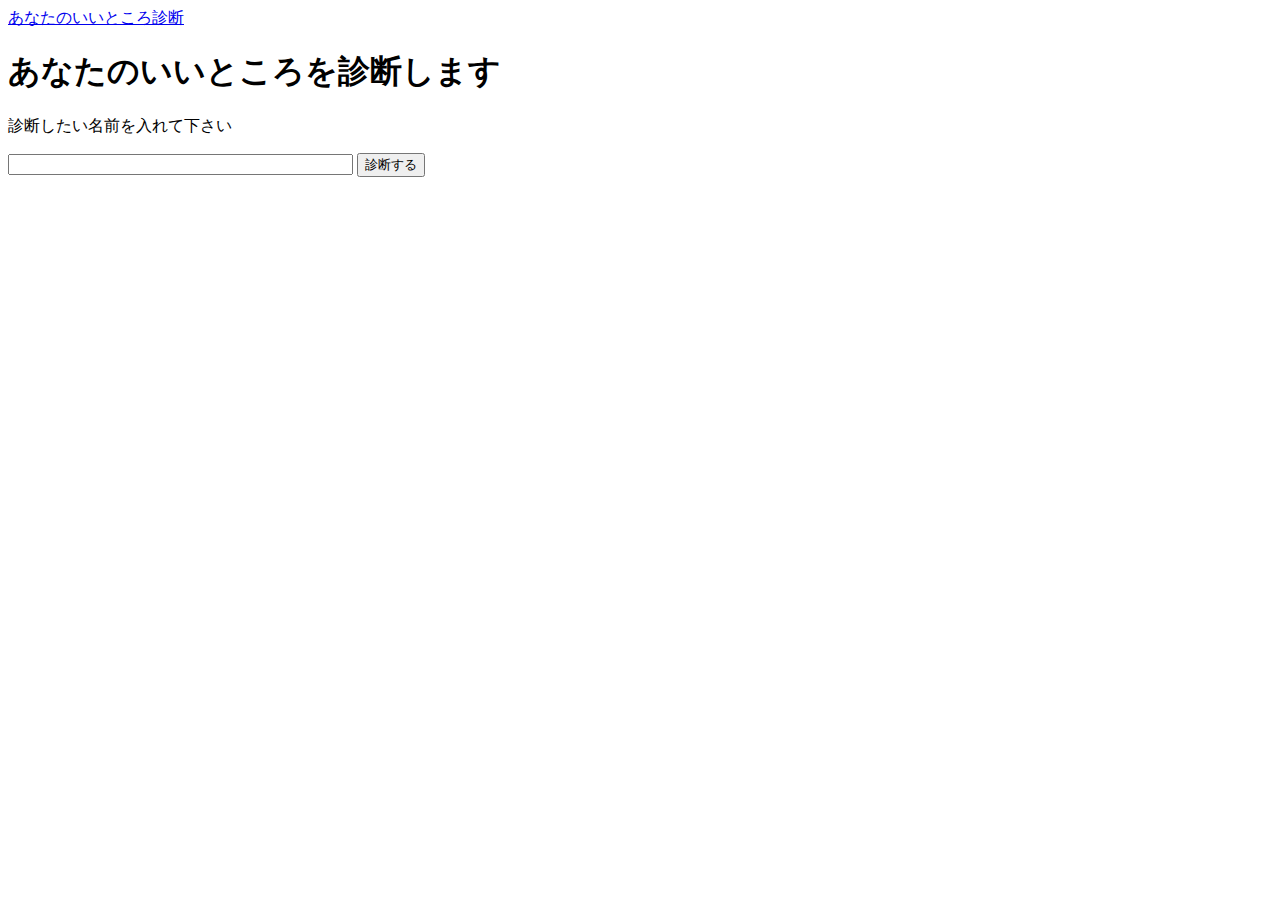
<file: index.html>
<!DOCTYPE html>
<html lang="ja">
<head>
  <meta charset="UTF-8">
  <meta name="twitter:card" content="summary">
  <meta 
  property="og:url" 
  content="https://rui0v0.github.io/assessment/assessment.html"
  >
  <meta property="og:title" content="あなたのいいところ診断">
  <meta
  property="og:description" 
  content="ZEN Studyプログラミング入門コースで制作した、「あなたのいいところ診断」サイトです。"
  >
  <meta name="viewport" content="width=device-width, initial-scale=1.0">
  <link href="https://cdn.jsdelivr.net/npm/bootstrap@5.3.0/dist/css/bootstrap.min.css" rel="stylesheet"integrity="sha384-9ndCyUaIbzAi2FUVXJi0CjmCapSmO7SnpJef0486qhLnuZ2cdeRhO02iuK6FUUVM" crossorigin="anonymous">
  <title>rui0v0が作ったあなたのいいところ診断</title>
</head>
<body class="bg-primary-subtle">
  <header>
    <nav class="navbar bg-primary" data-bs-theme="dark">
      <div class="container-fluid">
        <a class="navbar-brand" href="#">あなたのいいところ診断</a>
      </div>
    </nav>
  </header>

  <div class="container pt-5">
    <h1>あなたのいいところを診断します</h1>
    <p>診断したい名前を入れて下さい</p>

    <div class="row">
      <div class="col-sm-9 col-lg-6">
        <div class="input-group mb-3">
          <input type="text" class="form-control" id="user-name" size="40" maxlength="20" />
          <button class="btn btn-primary" id="assessment">診断する</button>
        </div>
      </div>
    </div>
    <div class="row">
      <div class="col-lg-9">
        <div id="result-area"></div>
      </div>
    </div>
    <div id="tweet-area" class="mt-3"></div>
  </div>
  <script src="assessment.js"></script>
</body>

</html>
</file>
